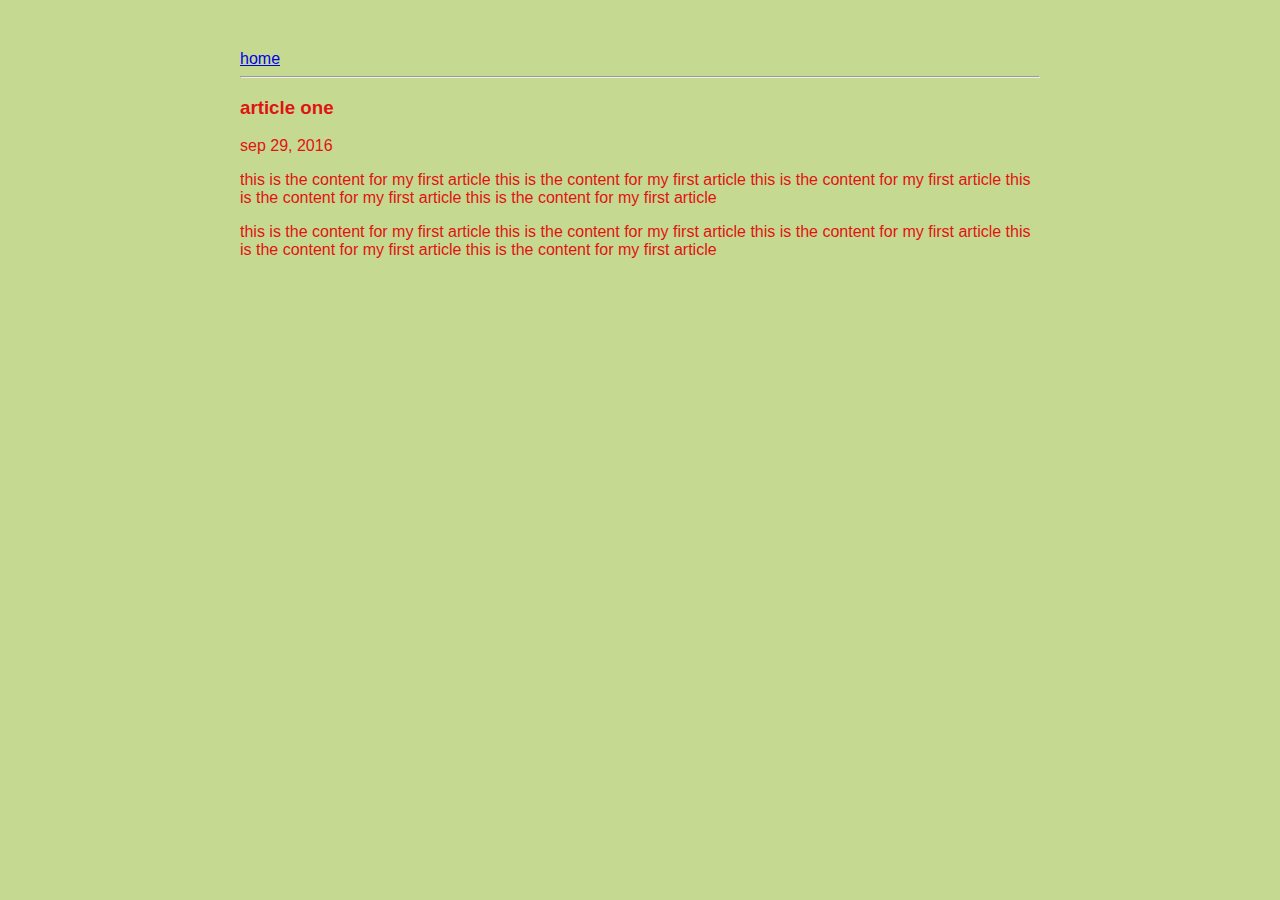
<file: ui/article one.html>
<!doctype html>
<html>
    <head>
        <title>
            article one SaKthIgAnEsH
        </title>
        <link href="/ui/style.css" rel="stylesheet" />
        
    </head>
    <body bgcolor ="#c6d990">
        <div class="container">
        <div>
            <a href="/">home</a>
        </div>
        <hr/>
        <h3>
            article one
        </h3>
        <div>
            sep 29, 2016
        </div>
        <div>
            <p>
                this is the content for my first article  this is the content for my first article this is the content for my first article this is the content for my first article this is the content for my first article
            </p>
            <p>
                this is the content for my first article this is the content for my first article this is the content for my first article   this is the content for my first article   this is the content for my first article
            </p>
            </div>
        </div>
    </body>
    </html>
</file>
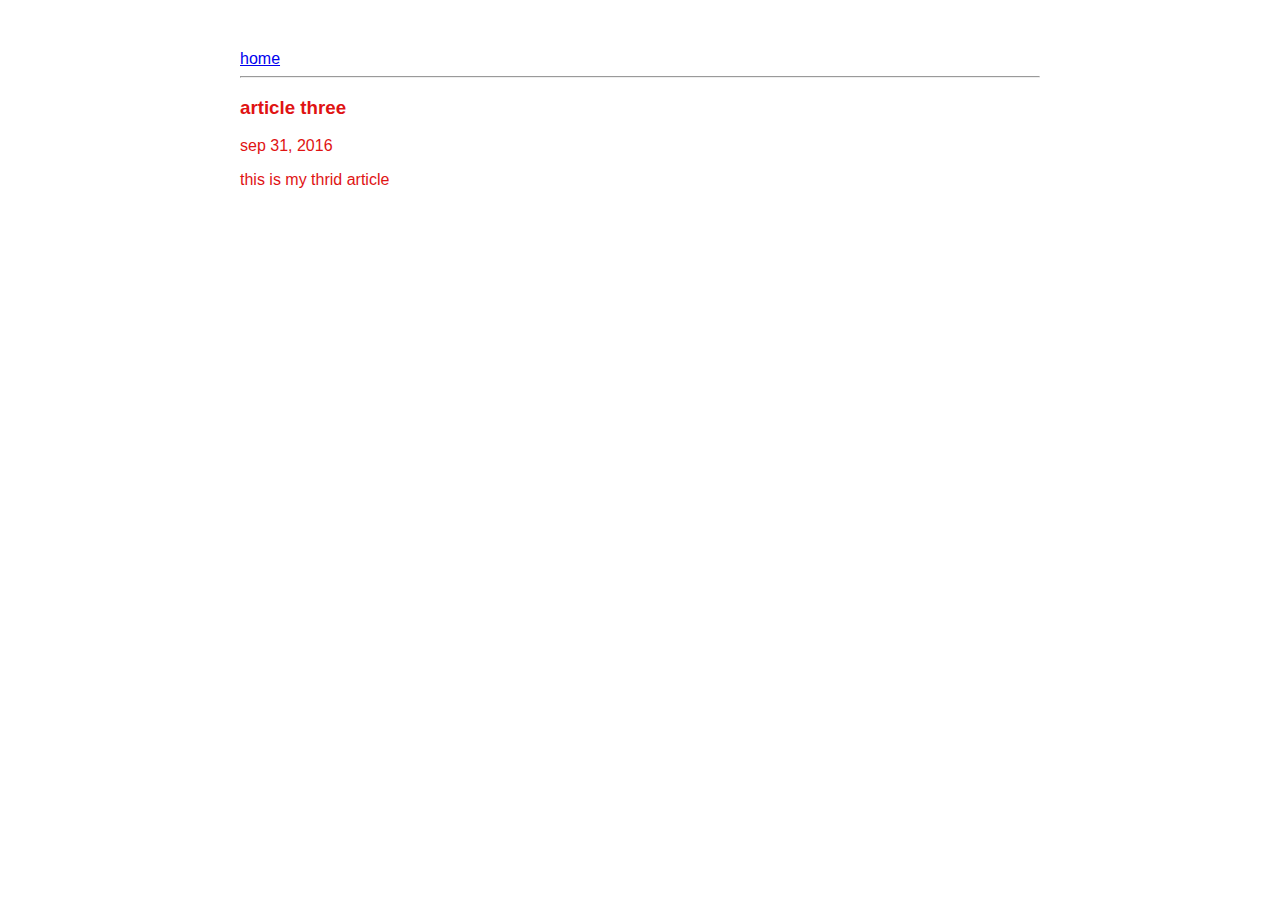
<file: ui/article three.html>
<html>
    <head>
        <title>
            article three SaKthIgAnEsH
        </title>
       <link href="/ui/style.css" rel="stylesheet" />
        
    </head>
    <body>
        <div class="container">
        <div>
            <a href="/">home</a>
        </div>
        <hr/>
        <h3>
            article three
        </h3>
        <div>
            sep 31, 2016
        </div>
        <div>
         <p>
         this is my thrid article
         </p>
      </div>
      </div>
    </body>
    </html>
</file>
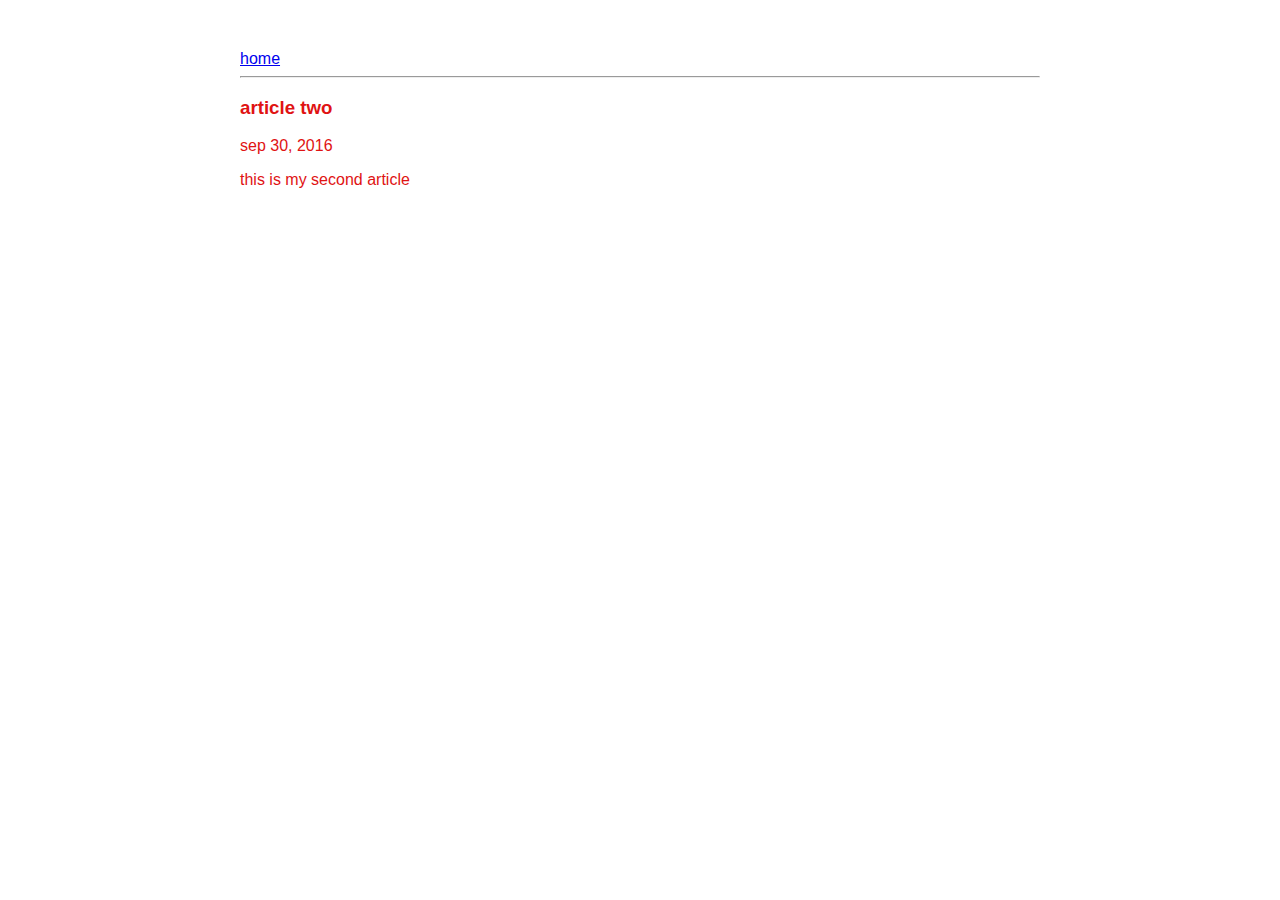
<file: ui/article two.html>
<html>
    <head>
        <title>
            article two SaKthIgAnEsH
        </title>
        <link href="/ui/style.css" rel="stylesheet" />
        
    </head>
    <body>
        <div class="container">
        <div>
            <a href="/">home</a>
        </div>
        <hr/>
        <h3>
            article two
        </h3>
        <div>
            sep 30, 2016
        </div>
        <div>
         <p>
         this is my second article
         </p>
      </div>
      </div>
    </body>
    </html>
</file>
<file: ui/style.css>
body {
    font-family: sans-serif;
    margin-top: 50px;
}

.center {
    text-align: center;
}

.text-big {
    font-size: 300%;
}

.bold {
    font-weight: bold;
}

.img-medium {
    height: 200px;
}
.container{
max-width: 800px;
margin: 0 auto;
color: #e01313;
font-family: sans-serif;
padding-left: 20px;
padding-right: 20px;
}
</file>
